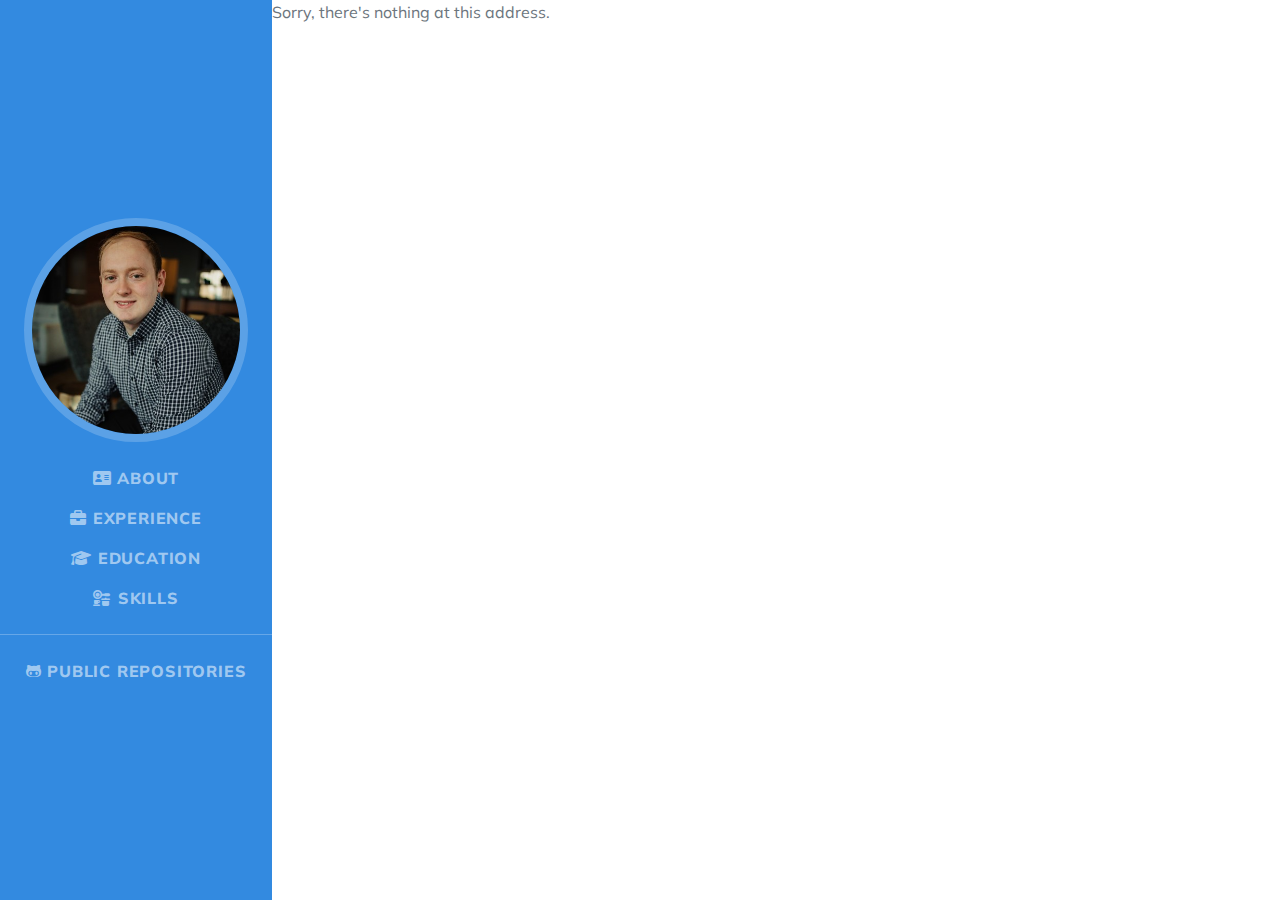
<file: index.html>
<!DOCTYPE html>
<html lang="en">

<head>
    <!-- Google tag (gtag.js) -->
    <script async src="https://www.googletagmanager.com/gtag/js?id=G-9D0H04KM1Y"></script>
    <script>
        window.dataLayer = window.dataLayer || [];
        function gtag() { dataLayer.push(arguments); }
        gtag('js', new Date());

        gtag('config', 'G-9D0H04KM1Y');
    </script>
    <meta charset="utf-8" />
    <meta name="viewport" content="width=device-width, initial-scale=1, shrink-to-fit=no" />
    <meta name="description" content="I’m software engineer and consultant who is passionate about game, web and mobile development" />
    <meta name="author" content="Michael Harris" />
    <title>Michael Harris - Portfolio</title>
    <base href="/" />
    <!-- Google fonts -->
    <link href="https://fonts.googleapis.com/css?family=Saira+Extra+Condensed:500,700" rel="stylesheet" type="text/css" />
    <link href="https://fonts.googleapis.com/css?family=Muli:400,400i,800,800i" rel="stylesheet" type="text/css" />
    <!-- Bootstrap -->
    <link href="https://cdn.jsdelivr.net/npm/bootstrap@5.3.0/dist/css/bootstrap.min.css" rel="stylesheet" integrity="sha384-9ndCyUaIbzAi2FUVXJi0CjmCapSmO7SnpJef0486qhLnuZ2cdeRhO02iuK6FUUVM" crossorigin="anonymous">
    <!-- CSS -->
    <link href="css/app.css" rel="stylesheet" />
    <link rel="icon" type="image/png" href="favicon.png" />
</head>

<body>
    <div id="app">
        <svg class="loading-progress">
            <circle r="40%" cx="50%" cy="50%" />
            <circle r="40%" cx="50%" cy="50%" />
        </svg>
        <div class="loading-progress-text"></div>
    </div>

    <div id="blazor-error-ui">
        An unhandled error has occurred.
        <a href="" class="reload">Reload</a>
        <a class="dismiss">🗙</a>
    </div>
    <!-- Bootstrap core JS-->
    <script src="https://cdn.jsdelivr.net/npm/bootstrap@5.3.0/dist/js/bootstrap.bundle.min.js" integrity="sha384-geWF76RCwLtnZ8qwWowPQNguL3RmwHVBC9FhGdlKrxdiJJigb/j/68SIy3Te4Bkz" crossorigin="anonymous"></script>
    <!-- Core theme JS-->
    <script src="js/scripts.js"></script>
    <script src="js/fontawesome.min.js"></script>
    <script src="_framework/blazor.webassembly.js"></script>
</body>

</html>
</file>
<file: css/app.css>
@import url('fontawesome/fontawesome.min.css');
@import url('fontawesome/brands.min.css');
@import url('fontawesome/solid.min.css');
@import url('styles.css');

html, body {
    width: 100%;
    height: 100%;
    margin: 0px;
    padding: 0px;
    overflow-x: hidden;
}

h1:focus {
    outline: none;
}

a, .btn-link {
    color: #0071c1;
}

.btn-primary {
    color: #fff;
    background-color: #1b6ec2;
    border-color: #1861ac;
}

.btn:focus, .btn:active:focus, .btn-link.nav-link:focus, .form-control:focus, .form-check-input:focus {
    box-shadow: 0 0 0 0.1rem white, 0 0 0 0.25rem #258cfb;
}

.content {
    padding-top: 1.1rem;
}

.valid.modified:not([type=checkbox]) {
    outline: 1px solid #26b050;
}

.invalid {
    outline: 1px solid red;
}

.validation-message {
    color: red;
}

#blazor-error-ui {
    background: lightyellow;
    bottom: 0;
    box-shadow: 0 -1px 2px rgba(0, 0, 0, 0.2);
    display: none;
    left: 0;
    padding: 0.6rem 1.25rem 0.7rem 1.25rem;
    position: fixed;
    width: 100%;
    z-index: 1000;
}

    #blazor-error-ui .dismiss {
        cursor: pointer;
        position: absolute;
        right: 0.75rem;
        top: 0.5rem;
    }

.blazor-error-boundary {
    background: url([data-uri]) no-repeat 1rem/1.8rem, #b32121;
    padding: 1rem 1rem 1rem 3.7rem;
    color: white;
}

    .blazor-error-boundary::after {
        content: "An error has occurred."
    }

.loading-progress {
    position: relative;
    display: block;
    width: 8rem;
    height: 8rem;
    margin: 20vh auto 1rem auto;
}

    .loading-progress circle {
        fill: none;
        stroke: #e0e0e0;
        stroke-width: 0.6rem;
        transform-origin: 50% 50%;
        transform: rotate(-90deg);
    }

        .loading-progress circle:last-child {
            stroke: #338AE0;
            stroke-dasharray: calc(3.141 * var(--blazor-load-percentage, 0%) * 0.8), 500%;
            transition: stroke-dasharray 0.05s ease-in-out;
        }

.loading-progress-text {
    position: initial;
    text-align: center;
    font-weight: bold;
    inset: calc(20vh + 3.25rem) 0 auto 0.2rem;
}

    .loading-progress-text:after {
        content: var(--blazor-load-percentage-text, "Loading");
    }

.loading-text:after {
    content: var(--blazor-load-percentage-text, "Loading");
}
</file>
